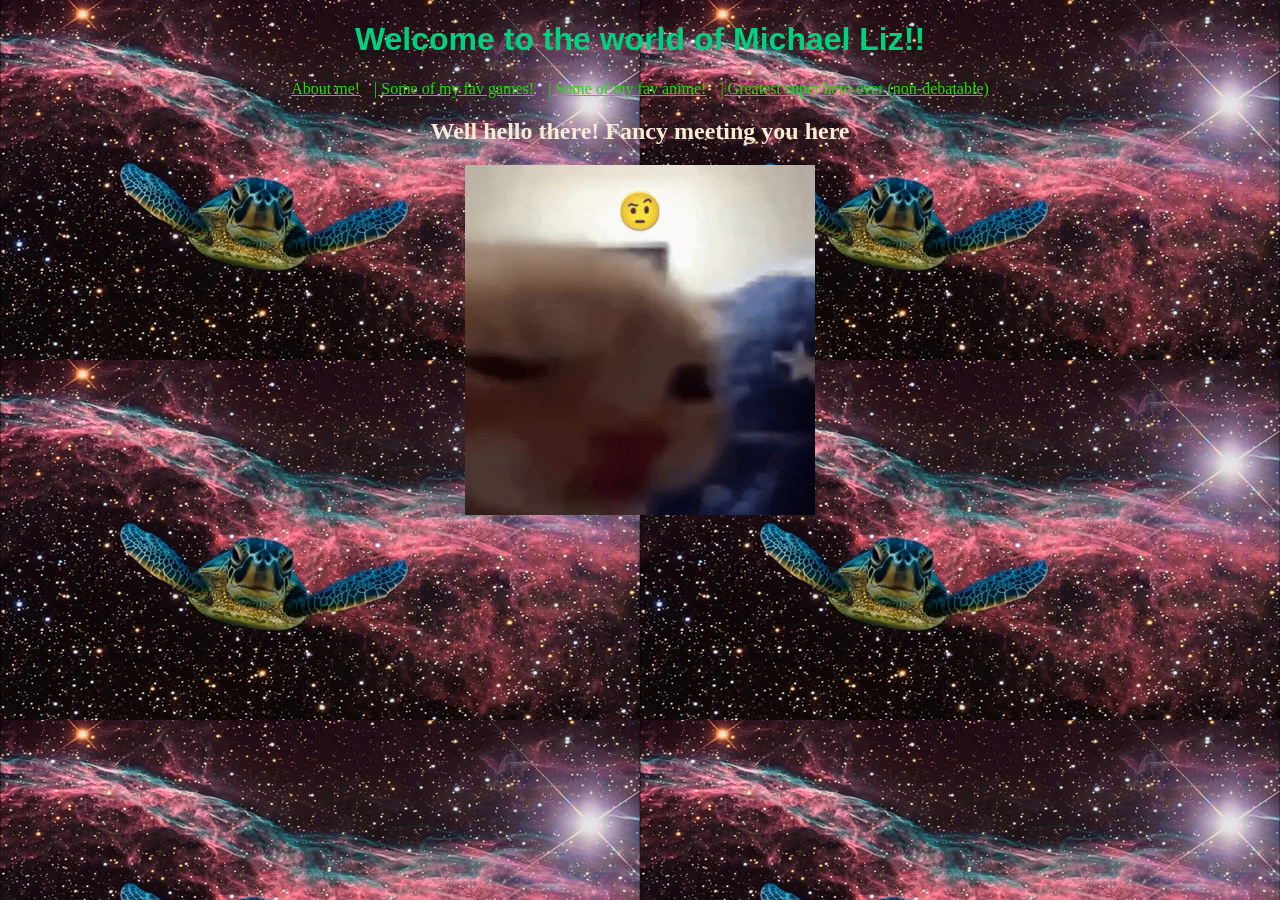
<file: index.html>
<!DOCTYPE html>
<html lang="en">
<head>
    <meta charset="UTF-8">
    <meta name="viewport" content="width=device-width, initial-scale=1.0">
    <title>Michael Liz -- Geocities site</title>

    <link rel="stylesheet" href="style.css">
</head>
<body>
    <h1 class="heading_text"> Welcome to the world of Michael Liz!! </h1>

    <nav id="homepage_links">
        <a href="about_me.html">About me!</a>
        <a href="favorite_games.html">Some of my fav games!</a>
        <a href="favorite_anime.html">Some of my fav anime!</a>
        <a href="hero.html">Greatest super hero ever (non-debatable)</a>
    </nav>

    <main>
        <h2>Well hello there! <span class="emphasis_text">Fancy</span> meeting you here</h2>
        <img src="media/cat_eyebrow.gif" alt="a confused cat" width="350" height="350">
    </main>
</body>
</html>
</file>
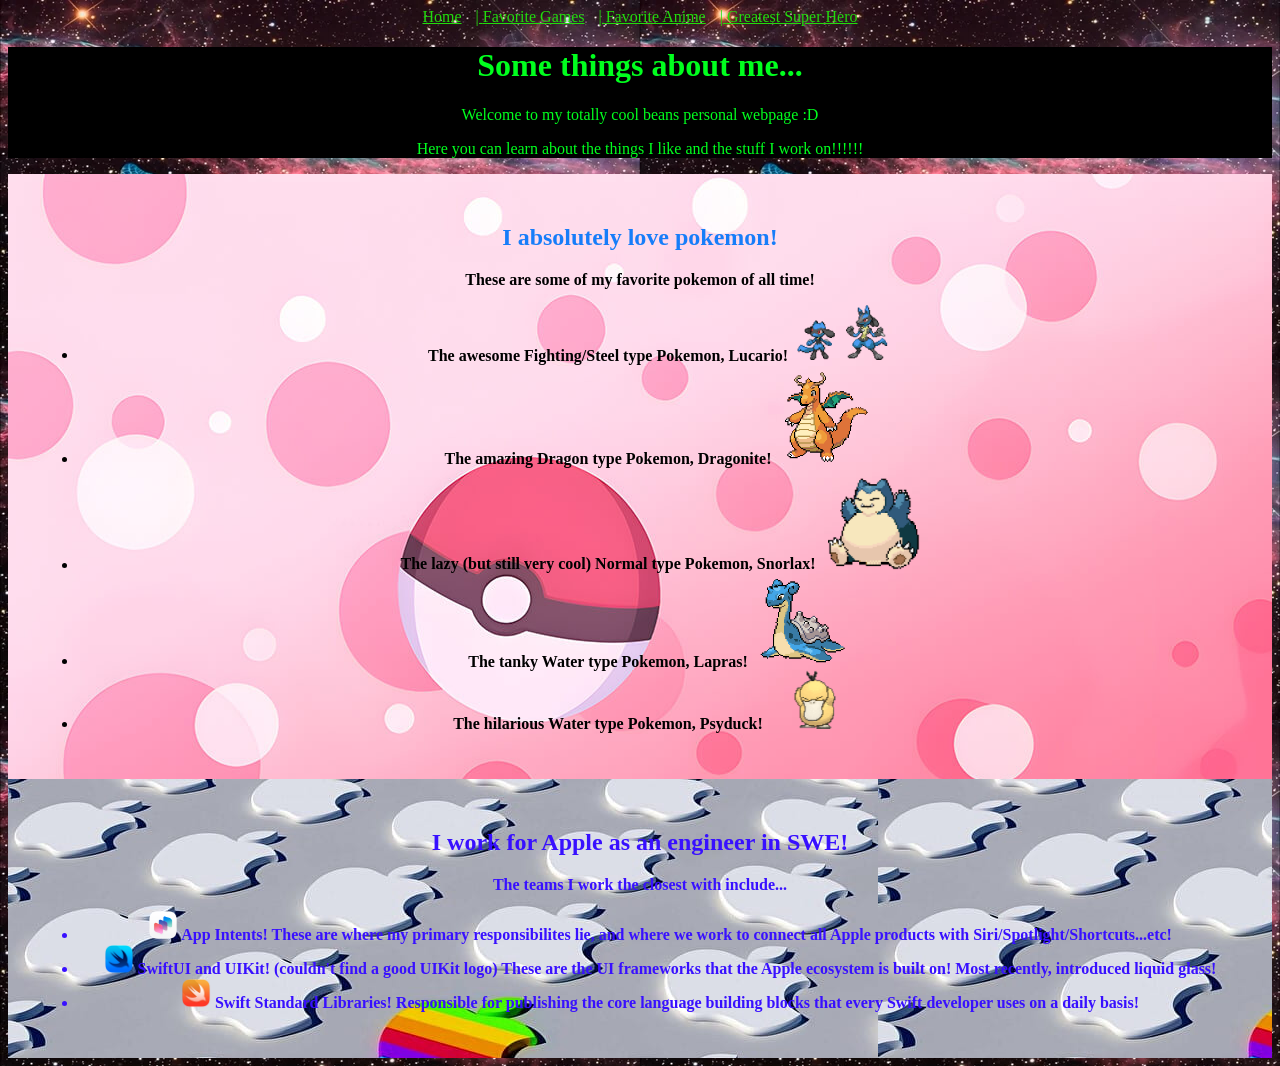
<file: about_me.html>
<!DOCTYPE html>
<html lang="en">
<head>
    <meta charset="UTF-8">
    <meta name="viewport" content="width=device-width, initial-scale=1.0">
    <title>Michael Liz -- About me</title>

    <link rel="stylesheet" href="style.css">
</head>
<body>
    <nav>
        <a href="index.html">Home</a>
        <a href="favorite_games.html">Favorite Games</a>
        <a href="favorite_anime.html">Favorite Anime</a>
        <a href="hero.html">Greatest Super Hero</a>
    </nav>

    <div class="intro_text">
        <h1> Some things about me... </h1>
        <p>Welcome to my totally cool beans personal webpage :D</p>
        <p>Here you can learn about the things I like and the stuff I work on!!!!!!</p> 
    </div> 
    <main>
        <div id="pokemon_div">
            <h2>
                I absolutely <span class="emphasis_text">love</span> pokemon!
            </h2>
            <p>These are some of my favorite pokemon of all time!</p>
            <ul>
                <li>The awesome Fighting/Steel type Pokemon, Lucario! <img src="media/lucario_sprite.gif" alt="Lucario"></li>
                <li>The amazing Dragon type Pokemon, Dragonite! <img src="media/dragonite.gif" alt="Dragonite"></li>
                <li>The lazy (but still very cool) Normal type Pokemon, Snorlax! <img src="media/snorlax.gif" alt="Snorlax"></li>
                <li>The tanky Water type Pokemon, Lapras! <img src="media/lapras.gif" alt="Lapras"></li>
                <li>The hilarious Water type Pokemon, Psyduck! <img src="media/psyduck.gif" alt="Psyduck"></li>
            </ul>
        </div>

        <div id="work_div">
            <h2>I work for <span class="emphasis_text">Apple</span> as an engineer in SWE!</h2>
            <p>The teams I work the closest with include... </p>
            <ul>
                <li><img src="media/app-intents.png" alt="appintents logo"> App Intents! These are where my primary responsibilites lie, and where we work to connect all Apple products with Siri/Spotlight/Shortcuts...etc!</li>
                <li><img src="media/swiftui.png" alt="swiftui logo"> SwiftUI and UIKit! (couldn't find a good UIKit logo) These are the UI frameworks that the Apple ecosystem is built on! Most recently, introduced liquid glass! </li>
                <li><img src="media/ssl.png" alt="swift_logo"> Swift Standard Libraries! Responsible for publishing the core language building blocks that every Swift developer uses on a daily basis! </li>
            </ul>
        </div>
    </main>
</body>
</html>
</file>
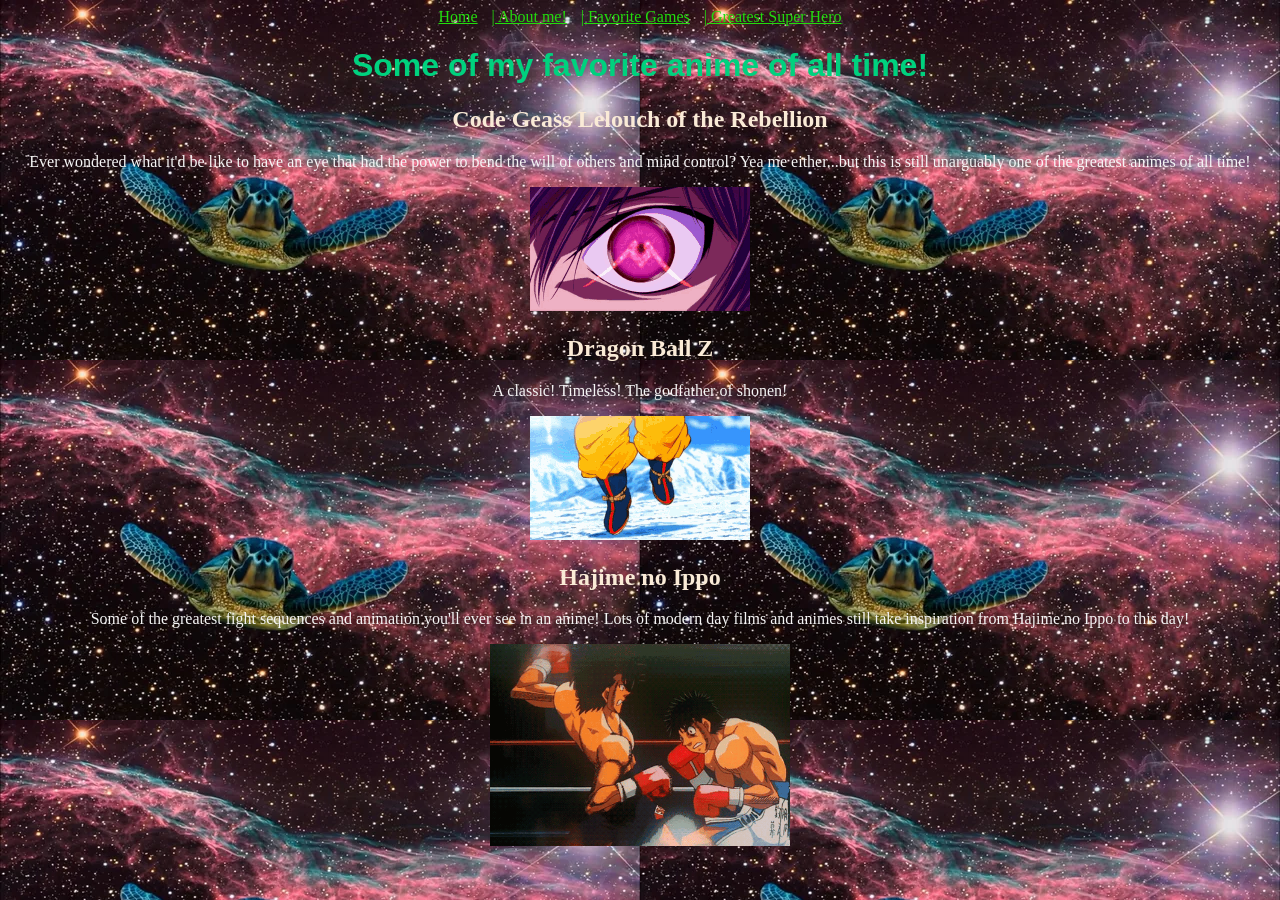
<file: favorite_anime.html>
<!DOCTYPE html>
<html lang="en">
<head>
    <meta charset="UTF-8">
    <meta name="viewport" content="width=device-width, initial-scale=1.0">
    <title>Michael Liz -- Favorite Anime</title>

    <link rel="stylesheet" href="style.css">
</head>
<body>
    <nav>
        <a href="index.html">Home</a>
        <a href="about_me.html">About me!</a>
        <a href="favorite_games.html">Favorite Games</a>
        <a href="hero.html">Greatest Super Hero</a>
    </nav>
    <h1 class="heading_text">Some of my favorite anime of all time!</h1>

    <main id="fav_anime_page">
        <div>
            <h2>Code Geass Lelouch of the Rebellion</h2>
            <p>Ever wondered what it'd be like to have an eye that had the power to bend the will of others and mind control? Yea me either...but this is still unarguably one of the greatest animes of all time!</p>
            <img src="media/lelouch.gif" alt="Lelouch Geass eye">
        </div>

        <div>
            <h2>Dragon Ball Z</h2>
            <p>A classic! Timeless! The godfather of shonen!</p>
            <img src="media/goku_warmup.gif" alt="Goku warming up in DBS Broly">
        </div>

        <div>
            <h2>Hajime no Ippo</h2>
            <p>Some of the greatest fight sequences and animation you'll ever see in an anime! Lots of modern day films and animes still take inspiration from Hajime no Ippo to this day!</p>
            <img src="media/ippo_dodge.gif" alt="Ippo dodging punch">
        </div>
    </main>
</body>
</html>
</file>
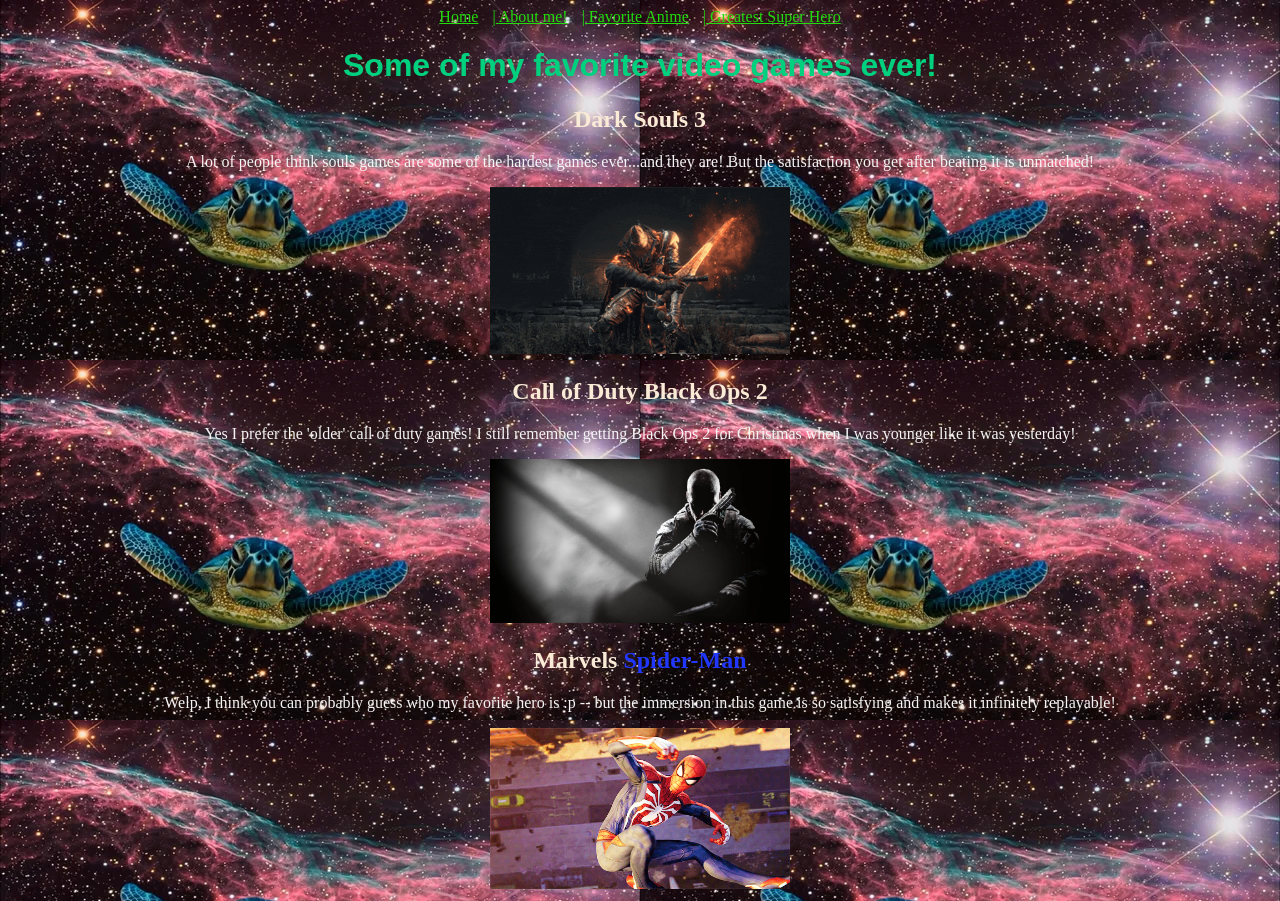
<file: favorite_games.html>
<!DOCTYPE html>
<html lang="en">
<head>
    <meta charset="UTF-8">
    <meta name="viewport" content="width=device-width, initial-scale=1.0">
    <title>Michael Liz -- Favorite Games</title>

    <link rel="stylesheet" href="style.css">
</head>
<body>
    <nav>
        <a href="index.html">Home</a>
        <a href="about_me.html">About me!</a>
        <a href="favorite_anime.html">Favorite Anime</a>
        <a href="hero.html">Greatest Super Hero</a>
    </nav>
    <h1 class="heading_text">Some of my favorite video games ever!</h1>

    <main id="fav_games_page">
        <div>
            <h2>Dark Souls 3</h2>
            <p>A lot of people think souls games are some of the hardest games ever...and they are! But the satisfaction you get after beating it is unmatched!</p>
            <img src="media/ds3.gif" alt="dark souls 3 boss cutscene">
        </div>

        <div>
            <h2>Call of Duty <span id="bo2_text">Black Ops 2</span></h2>
            <p>Yes I prefer the 'older' call of duty games! I still remember getting Black Ops 2 for Christmas when I was younger like it was yesterday!</p>
            <img src="media/bo2.jpg" alt="BO2 menu picture">
        </div>

        <div>
            <h2>Marvels <span id="spiderman_text">Spider-Man</span></h2>
            <p>Welp, I think you can probably guess who my favorite hero is :p -- but the immersion in this game is so satisfying and makes it infinitely replayable!</p>
            <img src="media/spiderman_ps4.gif" alt="spiderman ps4 intro swing">
        </div>
    </main>
</body>
</html>
</file>
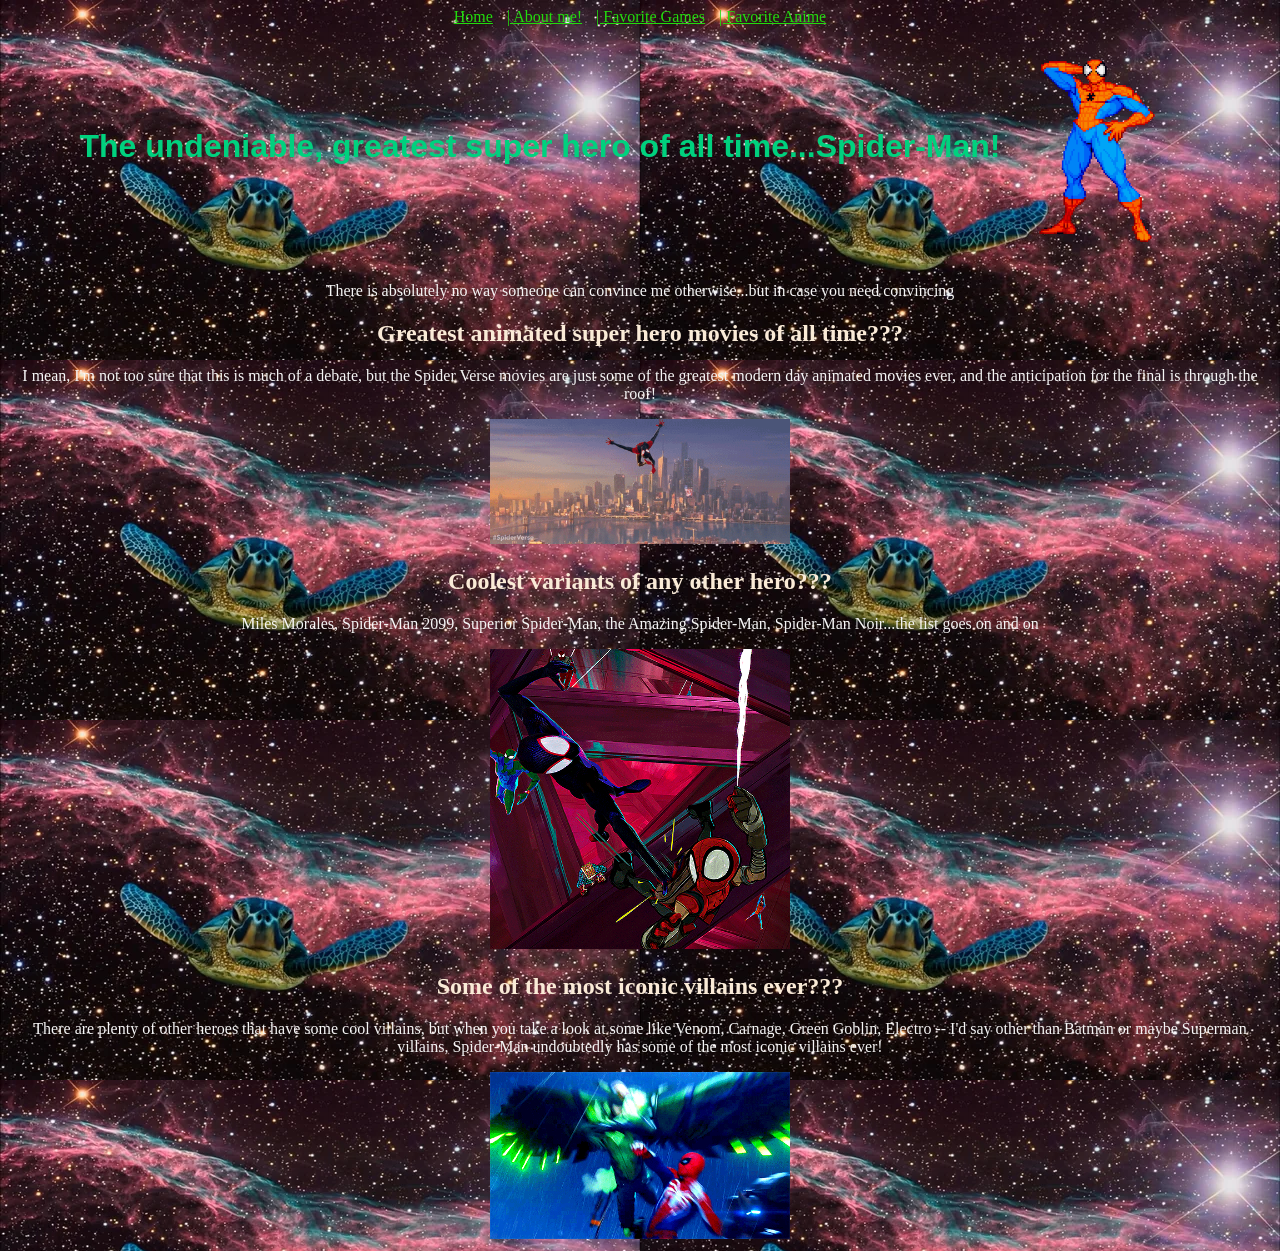
<file: hero.html>
<!DOCTYPE html>
<html lang="en">
<head>
    <meta charset="UTF-8">
    <meta name="viewport" content="width=device-width, initial-scale=1.0">
    <title>Michael Liz -- GOAT Super Hero</title>

    <link rel="stylesheet" href="style.css">
</head>
<body>
    <nav>
        <a href="index.html">Home</a>
        <a href="about_me.html">About me!</a>
        <a href="favorite_games.html">Favorite Games</a>
        <a href="favorite_anime.html">Favorite Anime</a>
    </nav>

    <div id="spiderman_header">
        <h1 class="heading_text">The undeniable, greatest super hero of all time...Spider-Man!</h1>
        <img id="spiderman_sprite" src="media/spiderman_gif_one.gif" alt="spiderman sprite">
    </div>

    <main id="goat_hero_page">
        <p>There is absolutely no way someone can convince me otherwise...but in case you need convincing</p>
        <div>
            <h2>Greatest animated super hero movies of all time???</h2>
            <p>I mean, I'm not too sure that this is much of a debate, but the Spider Verse movies are just some of the greatest modern day animated movies ever, and the anticipation for the final is through the roof!</p>
            <img src="media/spiderverse.gif" alt="into the spiderverse gif">
        </div>

        <div>
            <h2>Coolest variants of any other hero???</h2>
            <p>Miles Morales, Spider-Man 2099, Superior Spider-Man, the Amazing Spider-Man, Spider-Man Noir...the list goes on and on </p>
            <img src="media/spiderman_variants.gif" alt="spiderman variants chase">
        </div>

        <div>
            <h2>Some of the most iconic villains ever???</h2>
            <p>There are plenty of other heroes that have some cool villains, but when you take a look at some like Venom, Carnage, Green Goblin, Electro -- I'd say other than Batman or maybe Superman villains, Spider-Man undoubtedly has some of the most iconic villains ever!</p>
            <img src="media/spiderman_villains.gif" alt="marvels spiderman fighting villains">
        </div>
    </main>
</body>
</html>
</file>
<file: style.css>
body {
    text-align: center;
    background-image: url("media/space_turtle.jpg");
    background-repeat: repeat;
}

nav a {
    padding: 0 5px;
}

nav a + a::before {
    content: " | ";
}

a,
a:visited {
    color: rgb(34, 220, 13);
}

a:hover {
    color: hotpink;
}

.heading_text {
    color: rgb(0, 209, 126);
    font-family: 'Gill Sans', 'Gill Sans MT', Calibri, 'Trebuchet MS', sans-serif;
}

main h2{
    color:antiquewhite;
}

.emphasis_text:hover {
    color: chartreuse;
    background-color: hotpink;
    font-size: 30px;
    text-decoration: underline;
}

#pokemon_div {
    background-image: url("media/pokeball_background.jpg");
    background-repeat: repeat;
    padding: 30px;
    font-weight: bold;
}

#pokemon_div h2 {
    color:rgb(23, 125, 249);
}

#pokemon_div img {
    width: 100px;
    height: auto;
}

#work_div {
    background-image: url("media/apple_background.jpg");
    background-repeat: repeat;
    padding: 30px;
    font-weight: bold;
}

#work_div img {
    width: 30px;
    height: auto;
}

#work_div h2,
#work_div p,
#work_div li {
    color: rgb(56, 16, 255);
}

.intro_text {
    color: rgb(0, 255, 30);
    background-color: black;
}

#fav_games_page p {
    color: whitesmoke;
}

#bo2_text:hover {
    color: rgb(227, 106, 7);
}

#spiderman_text {
    color: rgb(33, 55, 254);
}

#spiderman_text:hover {
    color: rgb(243, 13, 13);
}

#fav_games_page img {
    max-width: 300px;
    height: auto;
}

#fav_anime_page img {
    max-width: 300px;
    height: auto;
}

#fav_anime_page p {
    color: whitesmoke;
}

#goat_hero_page img {
    max-width: 300px;
    height: auto;
}

#spiderman_header {
    display: flex;
    align-items: center;
    justify-content: center;
}

#spiderman_sprite {
    width: 200px;
    height: auto;
}

#goat_hero_page p {
    color: whitesmoke;
}

@media (max-width: 600px) {
    nav a {
        display: block;
    }

    nav a + a::before {
        content: "";
    }
    main img {
        max-width: 100%;
        height: auto;
    }
    #spiderman_header {
        flex-direction: column;
    }   
}
</file>
